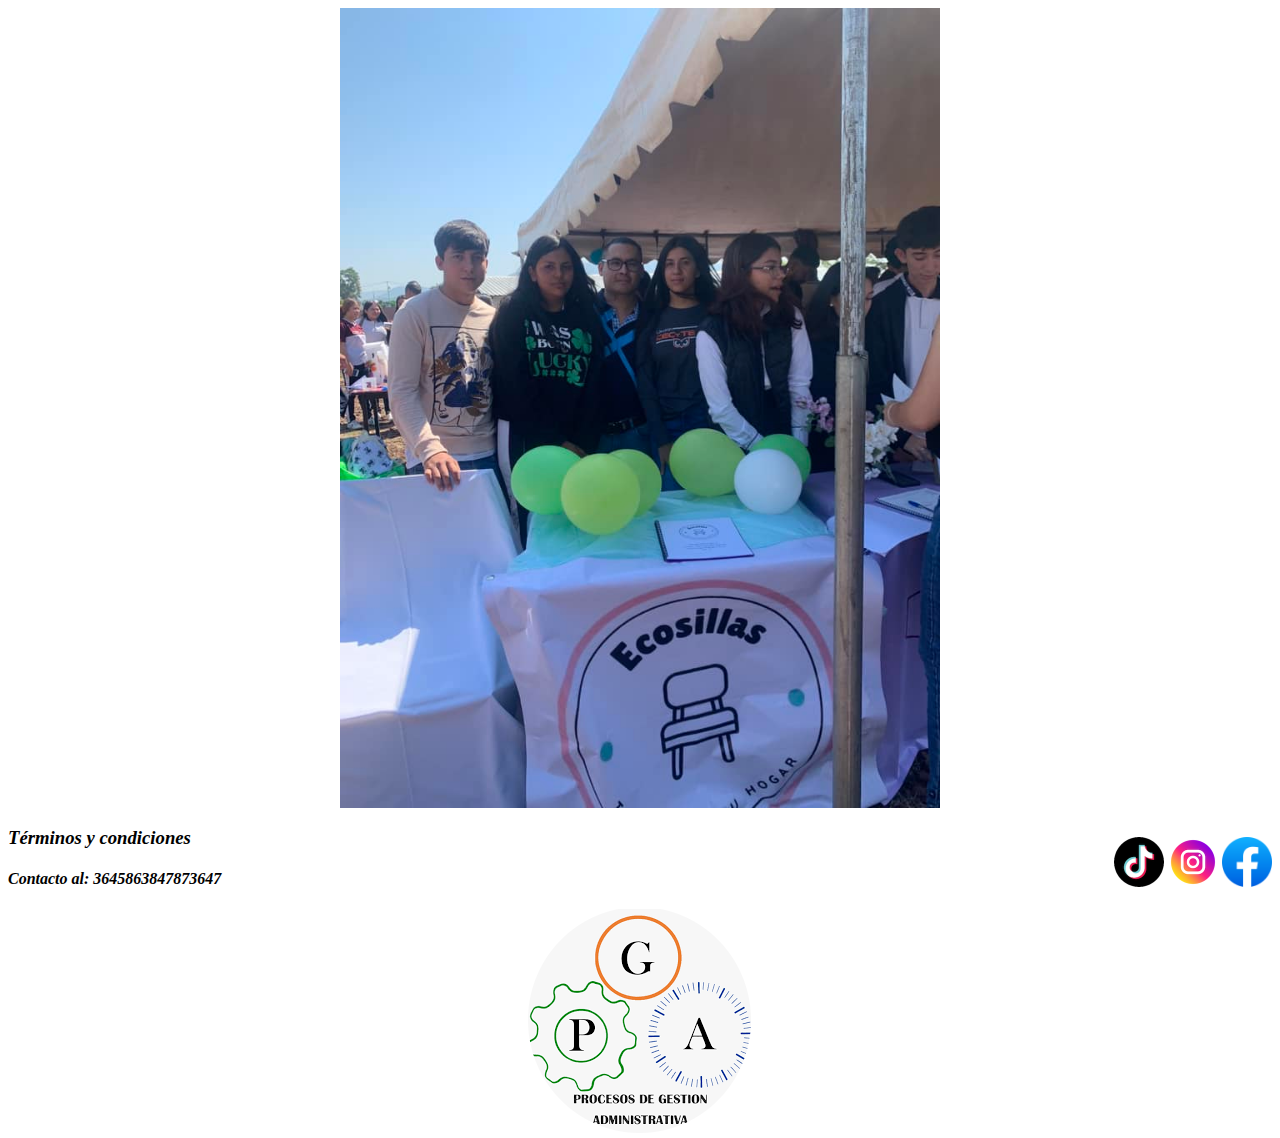
<file: carousel.html>
<!DOCTYPE html>
<html lang="en">
<head>
<meta charset="UTF-8">
<meta name="viewport" content="width=device-width, initial-scale=1.0">
<title>Galería de Fotos con Carrusel Automático</title>
<link rel="stylesheet" href="carousel.css">
</head>
<body>

<div class="snake-frame">
  <img class="snake-image" src="fondobolitas.png" alt="Serpiente">
  
  <div class="gallery-container">
    <div class="gallery-carousel">
      <img src="img.10.jpg" alt="Image 1">
      <img src="img.7.jpg" alt="Image 2">
      <img src="img.77.jpg" alt="Image 3">
      <img src="img.9.jpg" alt="Image 4">
      <img src="img.78.jpg" alt="Image 5">
      <img src="img.80.jpg" alt="Image 6"> 
    </div>
  </div>
</div>

<script src="carrusel.js"></script>
    <div id="pie-pag">
    <ui id="listaredes">
        <li><a href="https://www.tiktok.com/es/"><img src="tiktook.png" alt="Tik Tok" style="width: 50px; height: auto;"></a></li>
        <li><a href="https://www.instagram.com/"><img src="insta.png" alt="Instagram" style="width: 50px; height: auto;"></a></li>
        <li><a href="https://www.facebook.com/?locale=es_LA"><img src="face.png" alt="Facebook" style="width: 50px; height: auto;"></a></li>
    </ui>
    <h3>Términos y condiciones</h3>
    <h4>Contacto al: 3645863847873647</h4>
    <div style="text-align: center;">
        <img src="LOGOPGA.png" alt="Descripción de la imagen">
    </div>
</body>
</html>
</file>
<file: carousel.css>
.gallery-container {
  max-width: 600px;
    width: 300;
  margin: 0 auto;
  overflow: hidden;
}

.gallery-carousel {
  display: flex;
  transition: transform 0.5s ease;
}

.gallery-carousel img {
  max-width: 100%;
  height: auto;
}
/* Estilo para la imagen de la serpiente */
.snake-image {
  position: absolute;
  width: 100%;
  height: 100%;
  top: 0;
  left: 0;
  transform: translateX(-100%);
  animation: deslizar 2s linear infinite; /* Ajusta la duración a 5s para aumentar la velocidad */
}

/* Animación para la serpiente */
@keyframes deslizar {
  0% {
    transform: translateX(-100%);
  }
  100% {
    transform: translateX(100%);
  }
}
#pie-pag{     
    background: none;
    height: 250px;
    width: 100%; 
     font-style: italic;
    color: black;
}
#listaredes li{    
    display: inline-flex; 
    padding-left: 0px;
    margin-right: 0px;
    transition: transform 0.3s ease;
}
#listaredes{
    float: right;
    padding-left: 0px;
    padding-top: 10px
}
#listaredes img{
    height: 50px;
    width: 50px;
}
#listaredes li:hover{
    transform: scale(1.3);
}
</file>
